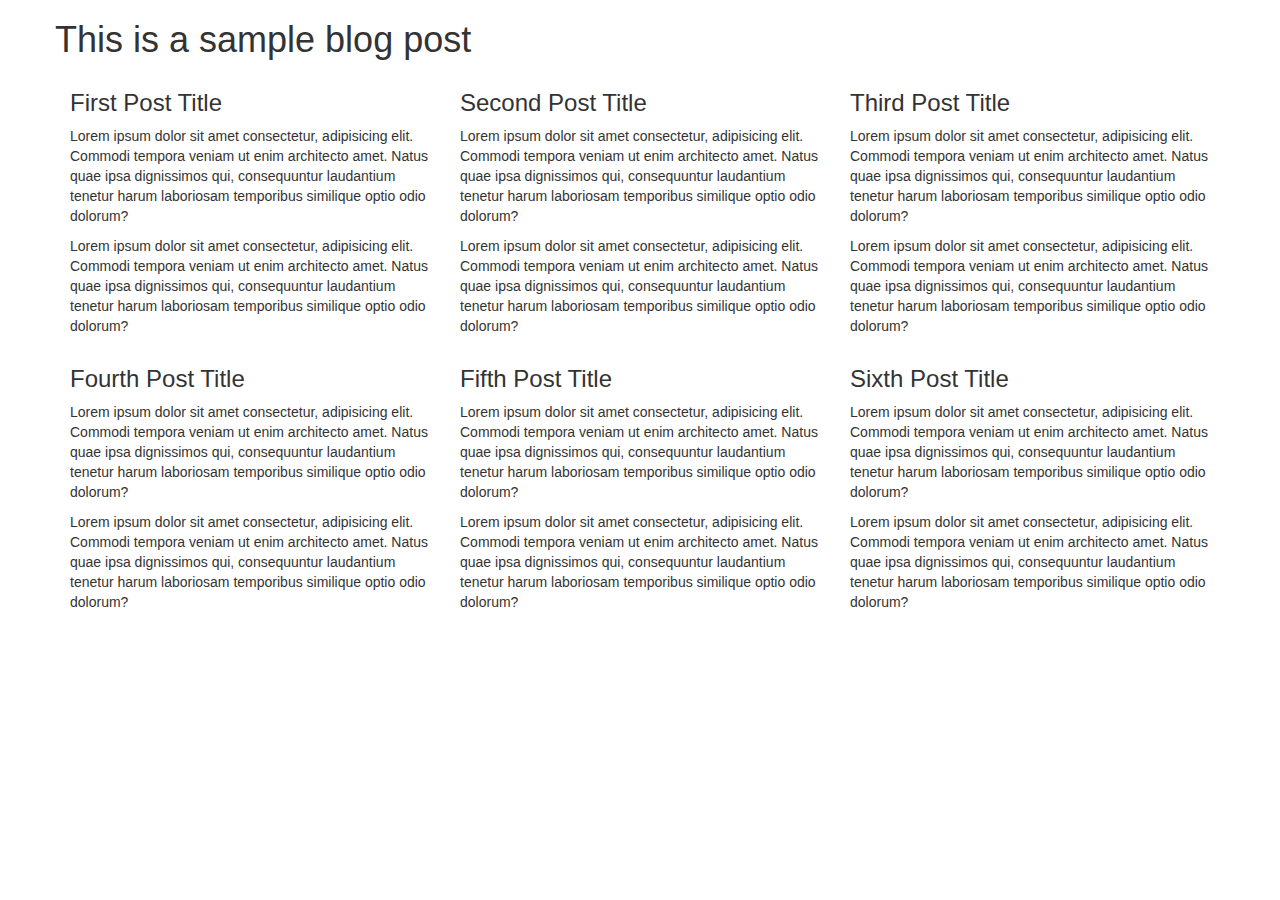
<file: blog.html>
<!DOCTYPE html>
<html>
<head>
	<title>Bootstrap Project</title>
	<link rel="stylesheet" type="text/css" href="css/bootstrap.css">
</head>
<body>
	<div class="container">
		<div class="row"><h1>This is a sample blog post</h1></div>
		<div class="row">
			<div class="col-xs-12 col-sm-6 col-md-4">
				<h3>First Post Title</h3>
				<p>Lorem ipsum dolor sit amet consectetur, adipisicing elit. 
					Commodi tempora veniam ut enim architecto amet. 
					Natus quae ipsa dignissimos qui, 
					consequuntur laudantium tenetur harum 
					laboriosam temporibus similique optio odio dolorum?</p>
				<p>Lorem ipsum dolor sit amet consectetur, adipisicing elit. 
					Commodi tempora veniam ut enim architecto amet. 
					Natus quae ipsa dignissimos qui, 
					consequuntur laudantium tenetur harum 
					laboriosam temporibus similique optio odio dolorum?
				</p>
			</div>
			<div class="col-xs-12 col-sm-6 col-md-4">
				<h3>Second Post Title</h3>
				<p>Lorem ipsum dolor sit amet consectetur, adipisicing elit. 
					Commodi tempora veniam ut enim architecto amet. 
					Natus quae ipsa dignissimos qui, 
					consequuntur laudantium tenetur harum 
					laboriosam temporibus similique optio odio dolorum?</p>
				<p>Lorem ipsum dolor sit amet consectetur, adipisicing elit. 
					Commodi tempora veniam ut enim architecto amet. 
					Natus quae ipsa dignissimos qui, 
					consequuntur laudantium tenetur harum 
					laboriosam temporibus similique optio odio dolorum?
				</p>
			</div>
			<div class="col-xs-12 col-sm-6 col-md-4">
				<h3>Third Post Title</h3>
				<p>Lorem ipsum dolor sit amet consectetur, adipisicing elit. 
					Commodi tempora veniam ut enim architecto amet. 
					Natus quae ipsa dignissimos qui, 
					consequuntur laudantium tenetur harum 
					laboriosam temporibus similique optio odio dolorum?</p>
				<p>Lorem ipsum dolor sit amet consectetur, adipisicing elit. 
					Commodi tempora veniam ut enim architecto amet. 
					Natus quae ipsa dignissimos qui, 
					consequuntur laudantium tenetur harum 
					laboriosam temporibus similique optio odio dolorum?
				</p>
			</div>
				<div class="col-xs-12 col-sm-6 col-md-4">
						<h3>Fourth Post Title</h3>
						<p>Lorem ipsum dolor sit amet consectetur, adipisicing elit. 
							Commodi tempora veniam ut enim architecto amet. 
							Natus quae ipsa dignissimos qui, 
							consequuntur laudantium tenetur harum 
							laboriosam temporibus similique optio odio dolorum?</p>
						<p>Lorem ipsum dolor sit amet consectetur, adipisicing elit. 
							Commodi tempora veniam ut enim architecto amet. 
							Natus quae ipsa dignissimos qui, 
							consequuntur laudantium tenetur harum 
							laboriosam temporibus similique optio odio dolorum?
						</p>
					</div>
					<div class="col-xs-12 col-sm-6 col-md-4">
						<h3>Fifth Post Title</h3>
						<p>Lorem ipsum dolor sit amet consectetur, adipisicing elit. 
							Commodi tempora veniam ut enim architecto amet. 
							Natus quae ipsa dignissimos qui, 
							consequuntur laudantium tenetur harum 
							laboriosam temporibus similique optio odio dolorum?</p>
						<p>Lorem ipsum dolor sit amet consectetur, adipisicing elit. 
							Commodi tempora veniam ut enim architecto amet. 
							Natus quae ipsa dignissimos qui, 
							consequuntur laudantium tenetur harum 
							laboriosam temporibus similique optio odio dolorum?
						</p>
					</div>
					<div class="col-xs-12 col-sm-6 col-md-4">
						<h3>Sixth Post Title</h3>
						<p>Lorem ipsum dolor sit amet consectetur, adipisicing elit. 
							Commodi tempora veniam ut enim architecto amet. 
							Natus quae ipsa dignissimos qui, 
							consequuntur laudantium tenetur harum 
							laboriosam temporibus similique optio odio dolorum?</p>
						<p>Lorem ipsum dolor sit amet consectetur, adipisicing elit. 
							Commodi tempora veniam ut enim architecto amet. 
							Natus quae ipsa dignissimos qui, 
							consequuntur laudantium tenetur harum 
							laboriosam temporibus similique optio odio dolorum?
						</p>
					</div>
				</div>
		</div>
	</div>



	<script type="text/javascript" src="js/jquery-3.4.1.min.js"></script>
	<script type="text/javascript" src="js/bootstrap.js"></script>
</body>
</html>
</file>
